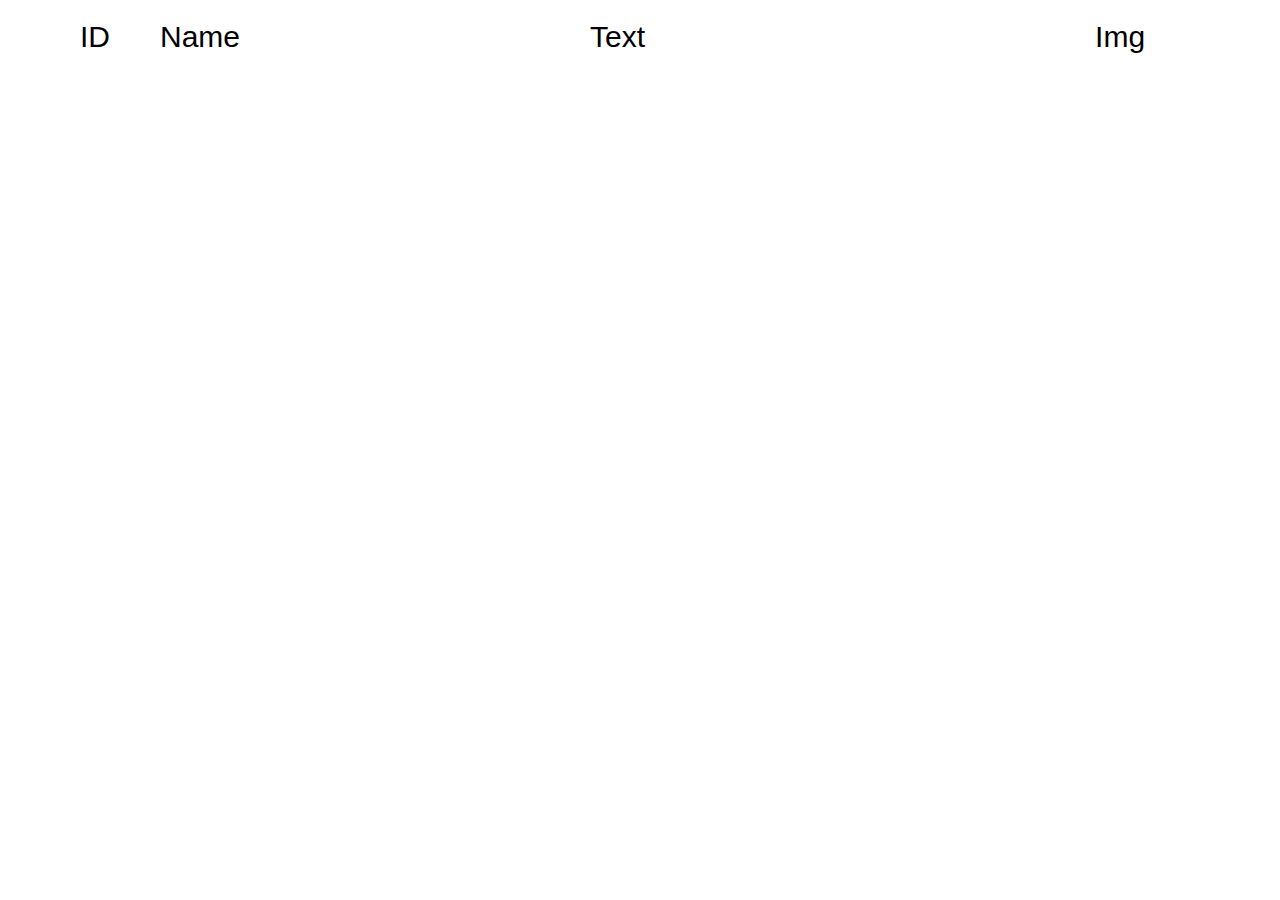
<file: index.html>
<!DOCTYPE html>
<html lang="en">
<head>
    <meta charset="UTF-8">
    <meta name="viewport" content="width=device-width, initial-scale=1.0">
    <link rel="stylesheet" href="./css/main.css">
    <title>Document</title>
</head>
<body>
    <div class="header">
        <div class="container header__container">
            <ul class="hero__list">
                <li class="hero__item"><p class="hero__text-a">ID</p></li>
                <li class="hero__item"><p class="hero__text-b">Name</p></li>
                <li class="hero__item"><p class="hero__text-c">Text</p></li>
                <li class="hero__item"><p class="hero__text-d">Img</p></li>
            </ul>
            <ul id="user">

            </ul>
        </div>
    </div>
    <script src="./js/main.js"></script>
</body>
</html>
</file>
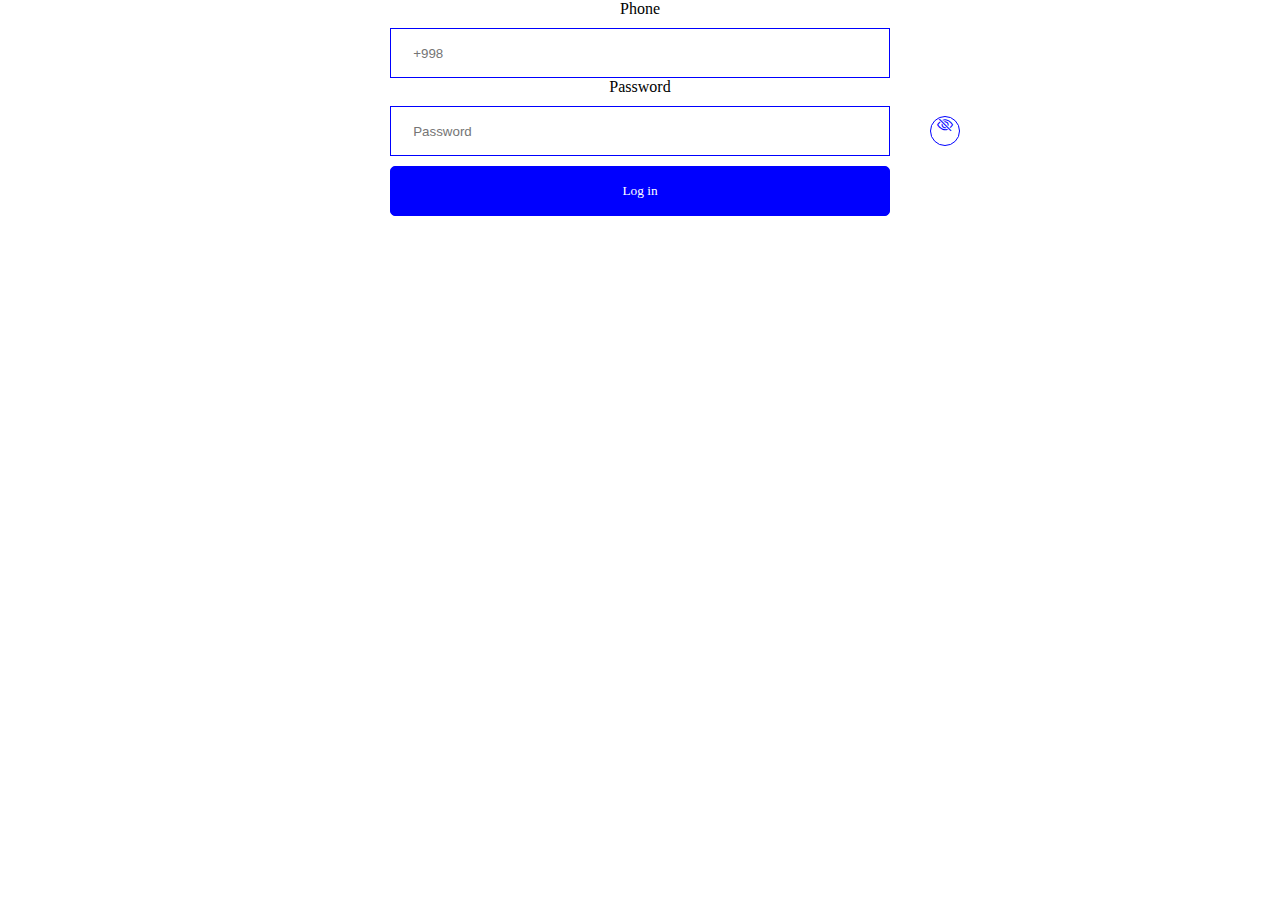
<file: css/API_2/index.html>
<!DOCTYPE html>
<html lang="en">
<head>
    <meta charset="UTF-8">
    <meta name="viewport" content="width=device-width, initial-scale=1.0">
    <link rel="stylesheet" href="./css/main.css">
    <link rel="stylesheet" href="https://cdn.jsdelivr.net/npm/bootstrap-icons@1.3.0/font/bootstrap-icons.css" />
    <link href="https://cdn.jsdelivr.net/npm/bootstrap@5.0.2/dist/css/bootstrap.min.css" rel="stylesheet" integrity="sha384-EVSTQN3/azprG1Anm3QDgpJLIm9Nao0Yz1ztcQTwFspd3yD65VohhpuuCOmLASjC" crossorigin="anonymous">
    <title>Document</title>
</head>
<body>
    <div class="header">
        <div class="ccontainer header__container">
            <form id="loginForm">
                  <label for="staticEmail2">Phone</label>
                  <br>
                  <input class="header__input" type="text"id="phone_number" placeholder="      +998">
                  <br>
                  <label for="inputPassword2">Password</label>
                  <br>
                  <input class="header__input" type="password" id="password" placeholder="      Password">
                  <br>
                  <li class="header__item">
                    <i class="bi bi-eye-slash" id="togglePassword"></i>
                  </li>
                  <button class="header__btn" type="submit">Log in</button>
              </form>
        </div>
    </div> 
<script src="https://cdn.jsdelivr.net/npm/bootstrap@5.0.2/dist/js/bootstrap.bundle.min.js" integrity="sha384-MrcW6ZMFYlzcLA8Nl+NtUVF0sA7MsXsP1UyJoMp4YLEuNSfAP+JcXn/tWtIaxVXM" crossorigin="anonymous"></script>
<script src="https://cdn.jsdelivr.net/npm/@popperjs/core@2.9.2/dist/umd/popper.min.js" integrity="sha384-IQsoLXl5PILFhosVNubq5LC7Qb9DXgDA9i+tQ8Zj3iwWAwPtgFTxbJ8NT4GN1R8p" crossorigin="anonymous"></script>
<script src="https://cdn.jsdelivr.net/npm/bootstrap@5.0.2/dist/js/bootstrap.min.js" integrity="sha384-cVKIPhGWiC2Al4u+LWgxfKTRIcfu0JTxR+EQDz/bgldoEyl4H0zUF0QKbrJ0EcQF" crossorigin="anonymous"></script>
<script src="./js/main.js"></script>
</body>
</html>
</file>
<file: css/main.css>
*{
    margin: 0;
    padding: 0;
    box-sizing: border-box;
    list-style: none;
}
.container{
    border-radius: 10px;
    max-width: 1200px;
    margin: 0 auto;
    padding: 20px;
}
.header__img{
    width: 200px;
    height: 150px;
}
.item{
    margin-top: 15px;
    box-shadow: 1px 2px 10px 1px;
    display: flex;
    justify-content: space-between;
    padding: 20px;
    align-items: center;
}
.item:hover{
    background: transparent;
    transition: 0.5s;
    transform: scale(1.1);
 }
.header__title{
    font-family: 'Gill Sans', 'Gill Sans MT', Calibri, 'Trebuchet MS', sans-serif;
}
span{
    margin-right: 50px;
}
.header__title-a{
    text-align: center;
}
.hero__list{
    display: flex;
}

.hero__text-a{
    margin-left: 20px;
    font-family: 'Gill Sans', 'Gill Sans MT', Calibri, 'Trebuchet MS', sans-serif;
    font-size: 30px;
}
.hero__text-b{
    margin-left: 50px;
    font-family: 'Gill Sans', 'Gill Sans MT', Calibri, 'Trebuchet MS', sans-serif;
    font-size: 30px;
}
.hero__text-c{
    margin-left: 350px;
    font-family: 'Gill Sans', 'Gill Sans MT', Calibri, 'Trebuchet MS', sans-serif;
    font-size: 30px;
}
.hero__text-d{
    margin-left: 450px;
    font-family: 'Gill Sans', 'Gill Sans MT', Calibri, 'Trebuchet MS', sans-serif;
    font-size: 30px;
}
</file>
<file: css/API_2/css/main.css>
*{
    margin: 0;
    padding: 0;
    box-sizing: border-box;
    list-style: none;
}
.container{
    max-width: 1200px;
    margin: 0 auto;
    padding: 20px;
}
.header__container{
    position: relative;
    text-align: center;
}
.header__input{
    margin-top: 10px;
    width: 500px;
    height: 50px;
    border: 1px solid blue;
}
.header__form{
    padding: 30px;
}
.header__btn{
    font-family: Georgia, 'Times New Roman', Times, serif;
    width: 500px;
    height: 50px;
    margin-top: 10px;
    background-color: blue;
    color: #FFFF;
    border: 1px solid blue;
    border-radius: 5px;
}
.header__item{
    left: 930px;
    bottom: 70px;
    position: absolute;
    justify-items: center;
    width: 30px;
    height: 30px;
    border-radius: 50%;
    border: 1px solid blue;
    color: blue;
}
</file>
